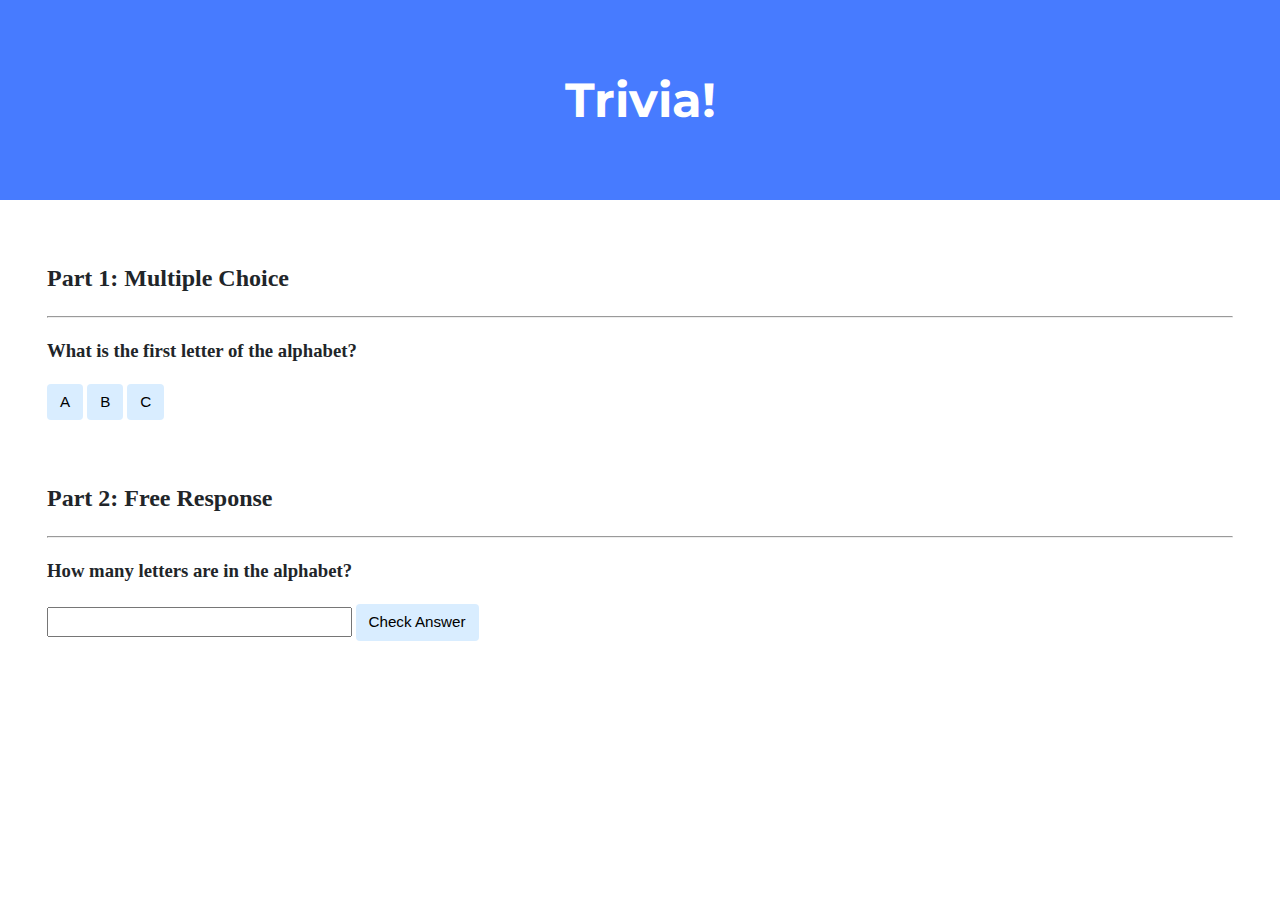
<file: trivia/index.html>
<!DOCTYPE html>

<html lang="en">
    <head>
        <link href="https://fonts.googleapis.com/css2?family=Montserrat:wght@500&display=swap" rel="stylesheet">
        <link href="styles.css" rel="stylesheet">
        <title>Trivia!</title>
        <script>
            // TODO: Add code to check answers to questions
            function check1(event) {

                let button = event.target;

                if (button.innerHTML == 'A') {
                    button.style.backgroundColor = 'Green';
                    button.parentElement.querySelector('.response').innerHTML = 'Correct';
                }
                else {
                    button.style.backgroundColor = 'Red';
                    button.parentElement.querySelector('.response').innerHTML = 'Incorrect';
                }
            }

            function check2(event) {
                let button = event.target;

                let input = button.parentElement.querySelector('input');

                if (input.value === '26') {
                    input.style.backgroundColor = 'Green';
                    input.parentElement.querySelector('.response').innerHTML = 'Correct';
                }
                else {
                    input.style.backgroundColor = 'Red';
                    input.parentElement.querySelector('.response').innerHTML = 'Incorrect';}
            }
        </script>
    </head>
    <body>
        <div class="header">
            <h1>Trivia!</h1>
        </div>

        <div class="container">
            <div class="section" id="1">
                <h2>Part 1: Multiple Choice </h2>
                <hr>
                <!-- TODO: Add multiple choice question here -->
                <h3>What is the first letter of the alphabet?</h3>
                <button onclick="check1(event)">A</button>
                <button onclick="check1(event)">B</button>
                <button onclick="check1(event)">C</button>
                <p class = "response"></p>
            </div>

            <div class="section">
                <h2>Part 2: Free Response</h2>
                <hr>
                <h3>How many letters are in the alphabet?</h3>
                <input type="text"></input>
                <button onclick="check2(event)">Check Answer</button>
                <p class="response"></p>
            </div>
        </div>
    </body>
</html>
</file>
<file: trivia/styles.css>
body {
    background-color: #fff;
    color: #212529;
    font-size: 1rem;
    font-weight: 400;
    line-height: 1.5;
    margin: 0;
    text-align: left;
}

.container {
    margin-left: auto;
    margin-right: auto;
    padding-left: 15px;
    padding-right: 15px;
}

.header {
    background-color: #477bff;
    color: #fff;
    margin-bottom: 2rem;
    padding: 2rem 1rem;
    text-align: center;
}

.section {
    padding: 0.5rem 2rem 1rem 2rem;
}

.section:hover {
    background-color: #f5f5f5;
    transition: color 2s ease-in-out, background-color 0.15s ease-in-out;
}

h1 {
    font-family: 'Montserrat', sans-serif;
    font-size: 48px;
}

h3 {
    font-weight: bold;
}

button, input[type="submit"] {
    background-color: #d9edff;
    border: 1px solid transparent;
    border-radius: 0.25rem;
    font-size: 0.95rem;
    font-weight: 400;
    line-height: 1.5;
    padding: 0.375rem 0.75rem;
    text-align: center;
    transition: color 0.15s ease-in-out, background-color 0.15s ease-in-out, border-color 0.15s ease-in-out, box-shadow 0.15s ease-in-out;
    vertical-align: middle;
}


input[type="text"] {
    line-height: 1.8;
    width: 25%;
}

input[type="text"]:hover {
    background-color: #f5f5f5;
    transition: color 2s ease-in-out, background-color 0.15s ease-in-out;
}

button:hover {
    color: #477bff;
    background-color: black;
  }
</file>
